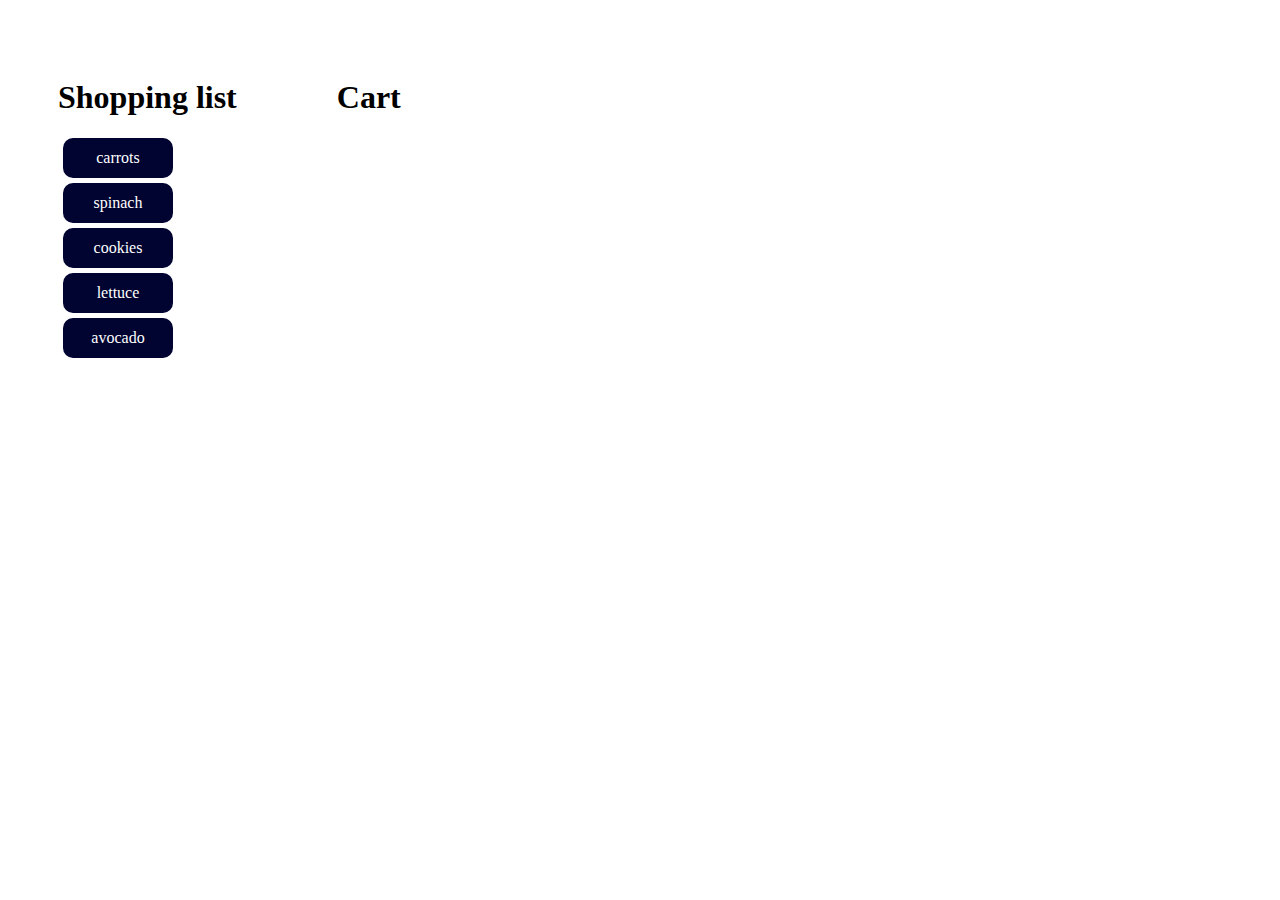
<file: test/index.html>
<!DOCTYPE html>
<html lang="en">
<head>
    <meta charset="UTF-8">
    <meta http-equiv="X-UA-Compatible" content="IE=edge">
    <meta name="viewport" content="width=device-width, initial-scale=1.0">
    <style>#wrapper { 
        display: flex;
        } 
    li{ 
        width: 100px; 
        height: 30px; 
        list-style: none; 
        background-color: rgb(1, 4, 49); 
        border-radius: 10px; 
        margin: 5px; 
        padding: 5px; 
        color: white; 
        display: flex; 
        justify-content: center; 
        align-items: center; 
    } 
    #badge {
         width: 20px; 
         height: 20px; 
         background-color: #f0ad4e; 
         color: white; 
         padding: 2px 2px; 
         border-radius: 5px; 
         margin-left: 10px; 
         text-align: center; 
         float: right; 
         } 
    #items #badge { /* hides the count badge on the shopping list */ 
        display: none; 
    } 
    #container { 
        margin: 50px;
    } </style>
    <title>Document</title>
</head>
<body>
    <div id="wrapper">
       <div id="container">
           <h1>Shopping list</h1>
           <div id="items"></div>
       </div>
        <div id="container">
            <h1>Cart</h1>
            <div id="cart"></div>
        </div>
    </div>
    <script src="./scripts.js"></script>
</body>
</html>
</file>
